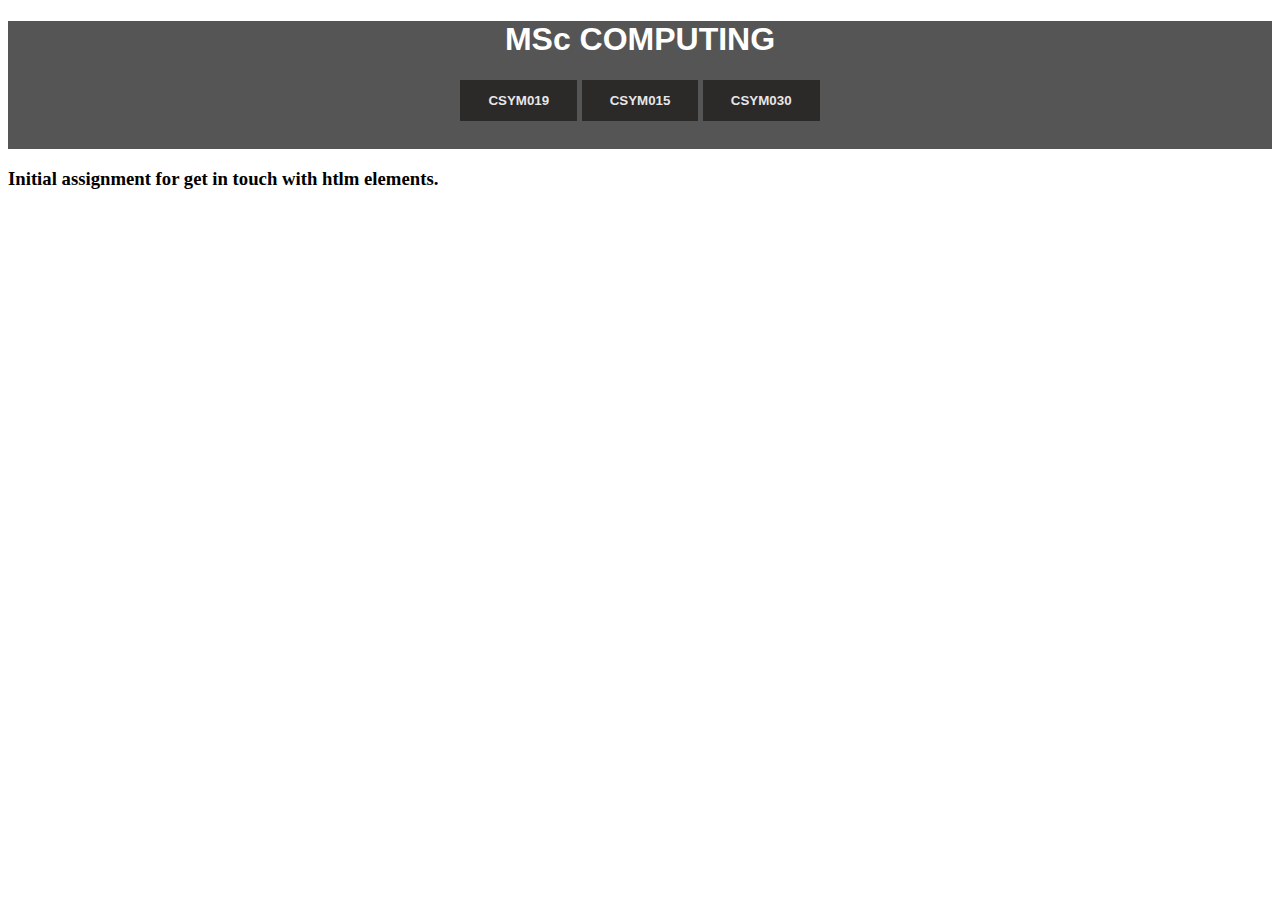
<file: week1/index.html>
<!DOCTYPE html>
<html lang="en">
<head>
    <meta charset="UTF-8">
    <meta name="viewport" content="width=device-width, initial-scale=1.0">
    <title>Week 1</title>
    <link rel="stylesheet" href="week1.css">
</head>
<body>
    <div class="header">
  
        <h1>MSc COMPUTING</h1>
  
        <div class="btn">
            <a href="subject.html" ><button>CSYM019</button></a>
            <a href="subject2.html" ><button> CSYM015</button></a>
            <a href="subject3.html" ><button> CSYM030</button></a>
        </div>
        
    </div>
    <h3>Initial assignment for get in touch with htlm elements.</h3>
</body>
</html>
</file>
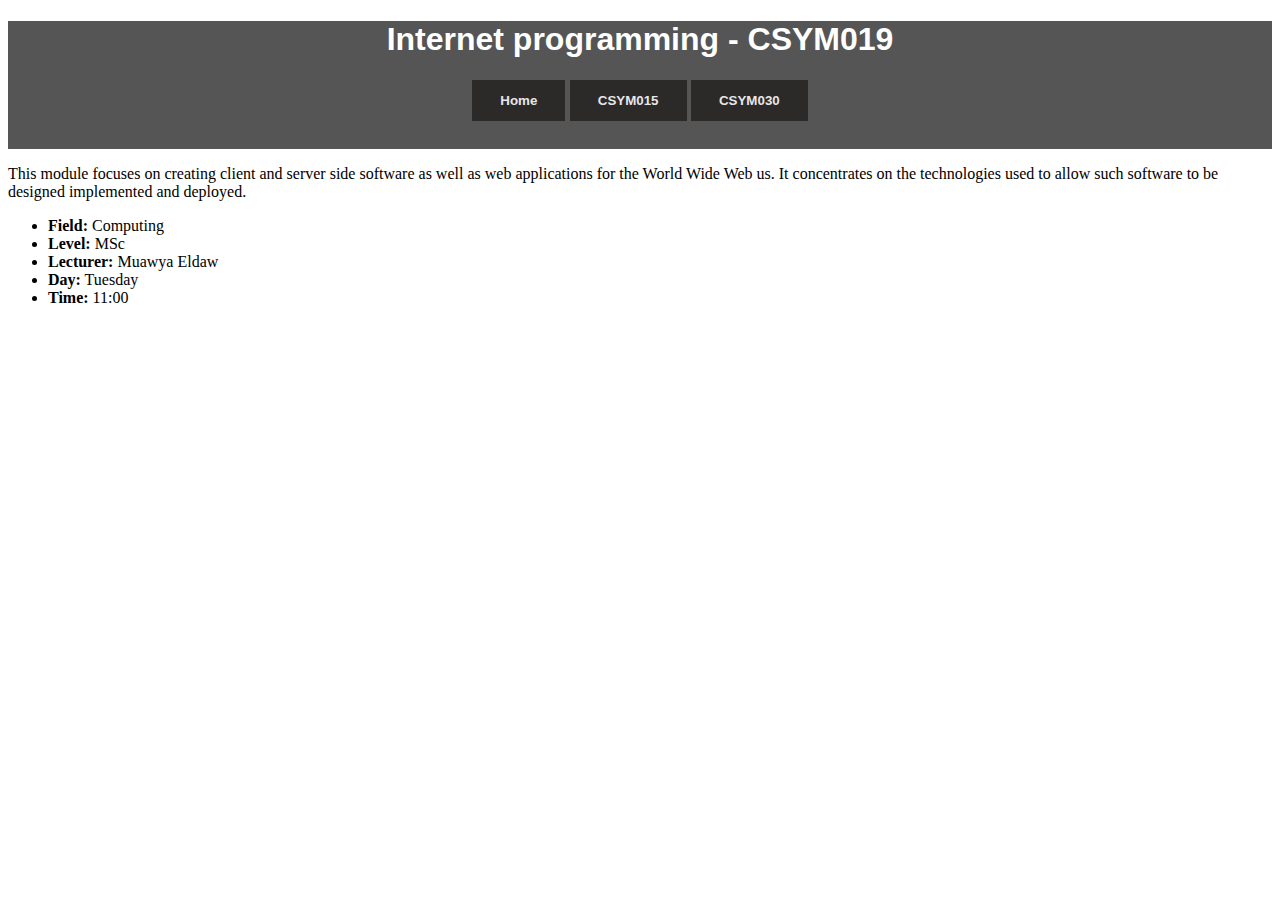
<file: week1/subject.html>
<!DOCTYPE html>
<html lang="en">
<head>
    <meta charset="UTF-8">
    <meta name="viewport" content="width=device-width, initial-scale=1.0">
    <title>Week 1</title>
    <link rel="stylesheet" href="week1.css">
</head>
<body>
    <div class="header">
        <h1>Internet programming - CSYM019</h1> 
        <div class="btn">
            <a href="index.html" ><button>Home</button></a>
            <a href="subject2.html" ><button> CSYM015</button></a>
            <a href="subject3.html" ><button> CSYM030</button></a>
        </div>
    </div>
    <p>This module focuses on creating client and server side software as well as web applications for the World Wide Web us. It concentrates on the technologies used to allow such software to be designed implemented and deployed.</p>
    <ul>
        <li><b>Field:</b> Computing</li>
        <li><b>Level:</b> MSc </li>
        <li><b>Lecturer:</b> Muawya Eldaw </li>
        <li><b>Day:</b> Tuesday </li>
        <li><b>Time:</b> 11:00 </li>
      </ul>
</body>
</html>
</file>
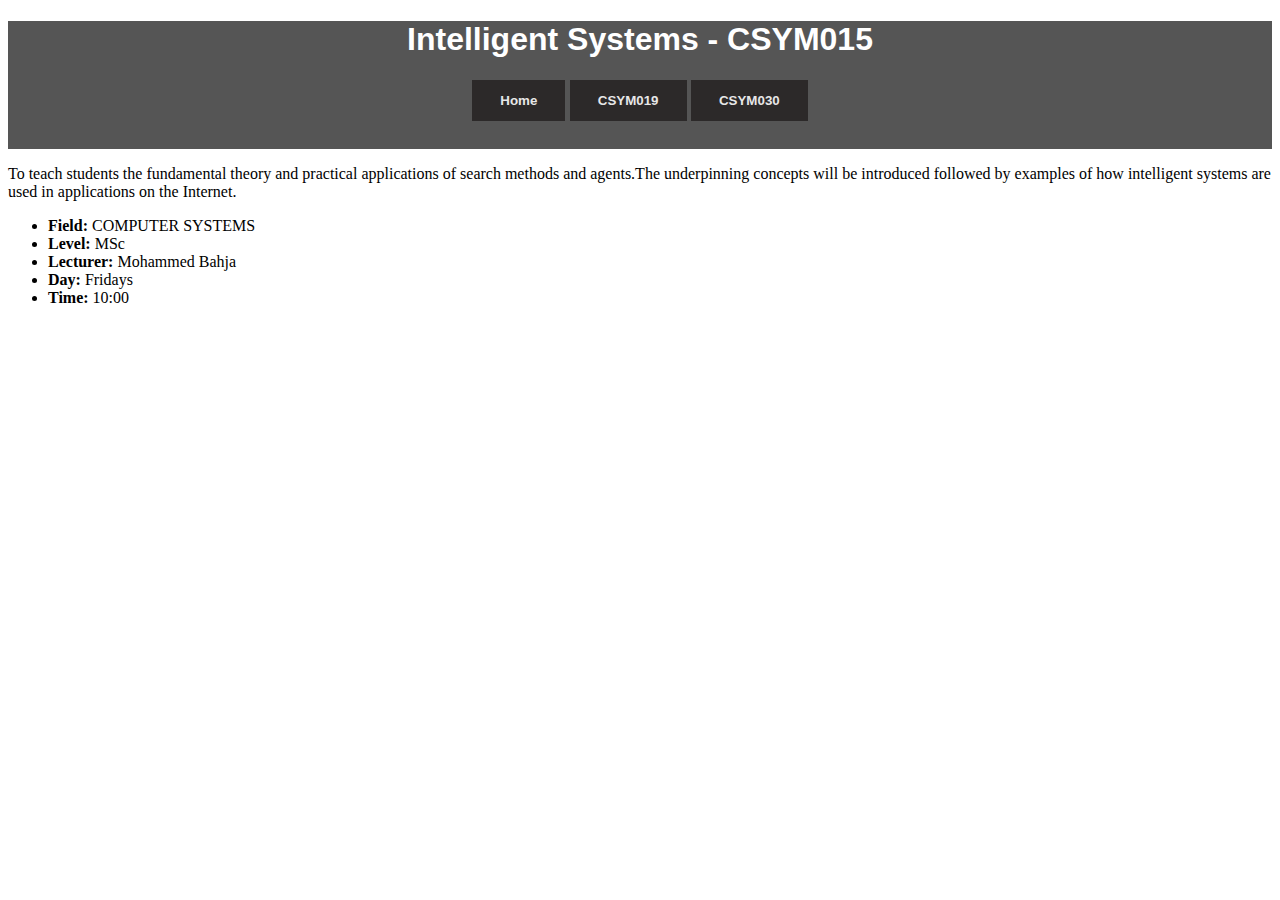
<file: week1/subject2.html>
<!DOCTYPE html>
<html lang="en">
<head>
    <meta charset="UTF-8">
    <meta name="viewport" content="width=device-width, initial-scale=1.0">
    <title>Week 1</title>
    <link rel="stylesheet" href="week1.css">
</head>
<body>
    <div class="header">
        <h1>Intelligent Systems - CSYM015</h1>
        <div class="btn">
            <a href="index.html" ><button>Home</button></a>
            <a href="subject.html" ><button> CSYM019</button></a>
            <a href="subject3.html" ><button> CSYM030</button></a>
            
        </div>
    </div>
    <p>To teach students the fundamental theory and practical applications of search methods and agents.The underpinning concepts will be introduced followed by examples of how intelligent systems are used in applications on the Internet.</p>
    <ul>
        <li><b>Field:</b>  COMPUTER SYSTEMS</li>
        <li><b>Level:</b> MSc </li>
        <li><b>Lecturer:</b> Mohammed Bahja </li>
        <li><b>Day:</b> Fridays  </li>
        <li><b>Time:</b> 10:00 </li>
    </ul>
</body>
</html>
</file>
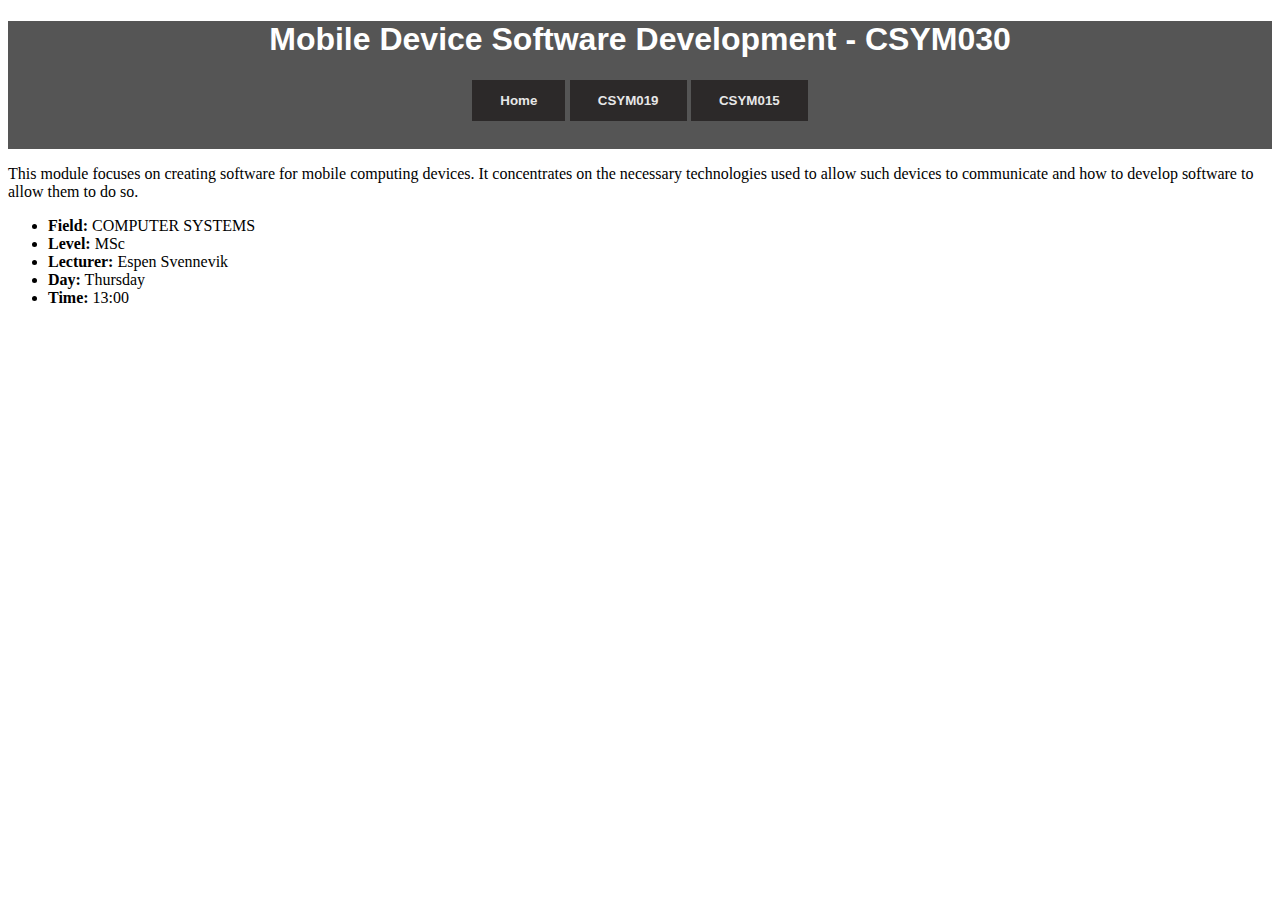
<file: week1/subject3.html>
<!DOCTYPE html>
<html lang="en">
<head>
    <meta charset="UTF-8">
    <meta name="viewport" content="width=device-width, initial-scale=1.0">
    <title>Week 1</title>
    <link rel="stylesheet" href="week1.css">
</head>
<body>
    <div class="header">
        <h1>Mobile Device Software Development - CSYM030</h1> 
        <div class="btn">
            <a href="index.html" ><button>Home</button></a>
            <a href="subject.html" ><button> CSYM019</button></a>
            <a href="subject2.html" ><button> CSYM015</button></a>
            
        </div>
    </div>
    <p>This module focuses on creating software for mobile computing devices. It concentrates on the necessary technologies used to allow such devices to communicate and how to develop software to allow them to do so.</p>
    <ul>
        <li><b>Field:</b>  COMPUTER SYSTEMS</li>
        <li><b>Level:</b> MSc </li>
        <li><b>Lecturer:</b> Espen Svennevik </li>
        <li><b>Day:</b> Thursday  </li>
        <li><b>Time:</b> 13:00 </li>
    </ul>
</body>
</html>
</file>
<file: week1/week1.css>
.header{
    font-family: Arial, Helvetica, sans-serif;
    text-align: center;
    color: white;
    background-color:#555555;
    height: 8em;
}
button{
    border: none;
    background-color: rgb(44, 41, 41);
    text-align: center;
    color: #e7e7e7;
    font-weight: bold;
    font-family: Arial, Helvetica, sans-serif;
    padding: 13px 28px;

}
.btn{
    align-items: flex-end;
    border-left: 0px;
}
.header2{
    font-family: Arial, Helvetica, sans-serif;
    text-align: center;
    color: white;
    background-color:#555555;
    height: 4em;
}
</file>
